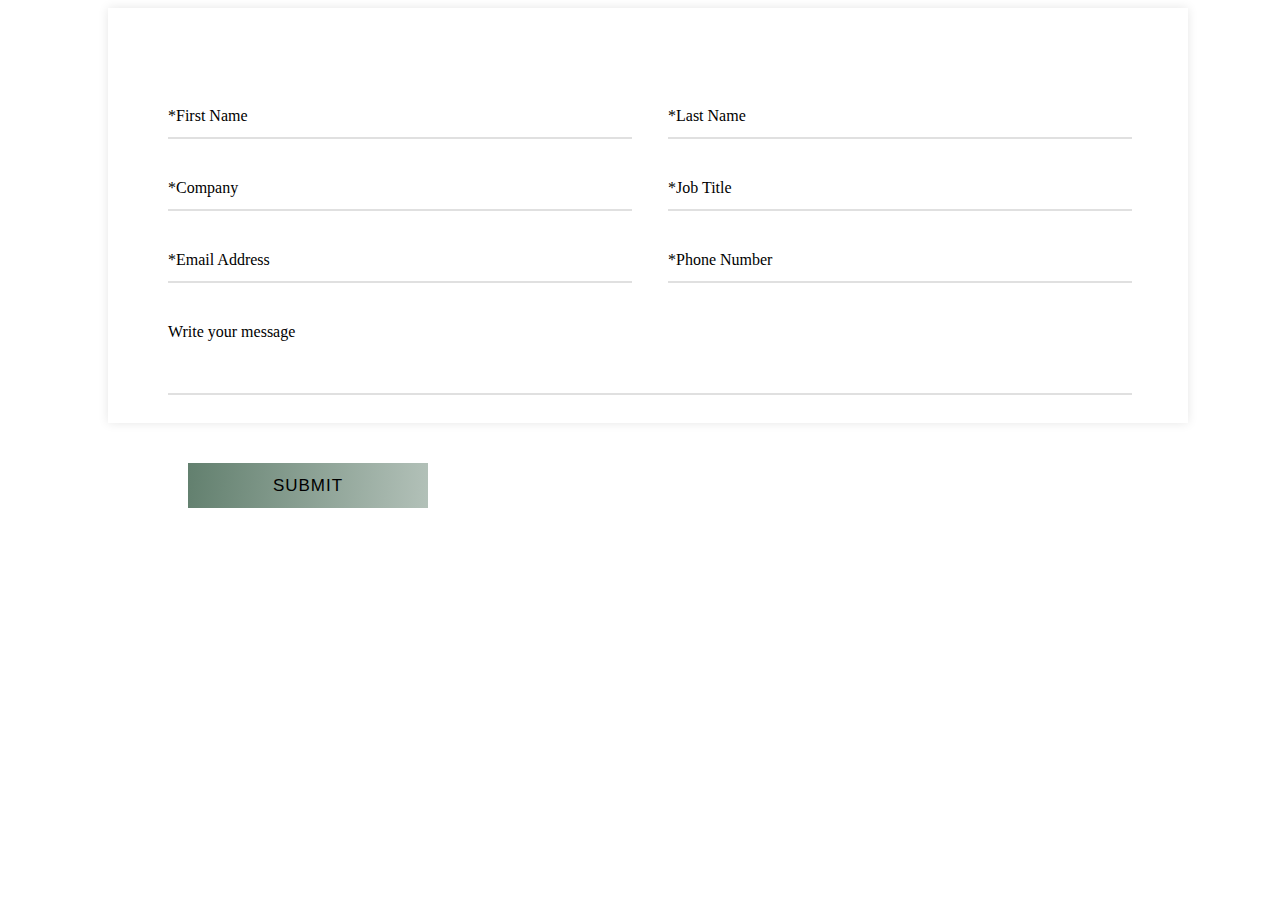
<file: Ritika Rozgaarwala/one.html>
<!DOCTYPE html>
<html lang="en">

<head>
    <meta charset="UTF-8">
    <meta name="viewport" content="width=device-width, initial-scale=1.0">
    <title>Document</title>
    <link rel="stylesheet" href="one.css">
</head>

<body>
    
   
    <!-- <div class="image-section">
        <div class="card">
            <img src="C:\Users\admin\Downloads\istockphoto-1338134319-612x612.webp" alt="">
            <div class="intro">
                <h1>Our Vision</h1>
                <p>Our business is built on one
                    simple apect-to connect you
                    with the most qualified
                    candidate who fits well into your
                    company's culture or standard.</p>
            </div>
        </div>
        <div class="card">
            <img src="C:\Users\admin\Downloads\istockphoto-1309328823-612x612.jpg" alt="">
            <div class="intro">
                <h1>Our Mission</h1>
                <p>The mission of RozgaarWala.com is dedication
                    to the best quality of client
                    Service delivered with a sense of
                    warmth, friendliness, individual
                    pride, and cutomer full
                    satisfaction.</p>
            </div>
        </div>
        <div class="card">
            <img src=" C:\Users\admin\Downloads\pexels-fauxels-3184298.jpg" alt="">
            <div class="intro">
                <h1>Our Value</h1>
                <p>Our actions are driven by
                    following Values like
                    Integrity and Trust, Continuous
                    Improvement and Committed to
                    customer growth.</p>
            </div>
        </div>
    </div> -->
    <!-- <div id="page4-1">
        <div id="Heading">
            <h6>JOIN OUR COMMUNTIY</h6><br>
            <h2>Join the community of our privileged</h2>
            <h2>clients &amp; successful candidates.</h2>
            <div class="btn">
                <button><a href="#">Join-Us</a></button>
            </div>
            <div class="in">
                <div>
                    <h2 class="counter" data-target="2000">0 </h2>
                    <p>Companies Served</p>
                </div>
                <div>
                    <h2 class="counter" data-target="3472">0</h2>
                    <p>Placed Candidates</p>
                </div>
                <div>
                    <h2 class="counter" data-target="2184">0</h2>
                    <p>Satisfied Customers</p>
                </div>
                <div>
                    <h2 class="counter" data-target="60">0</h2>
                    <p>Expert HR</p>
                </div>
            </div>

        </div>
    </div> -->
    
     
    
                <div id="page6"> 
                <div class="container6">
        
                    <form action="#">
                       <div class="form-row">
                          <div class="input2-data">
                             <input type="text" required>
                             <div class="underline"></div>
                             <label for="">*First Name</label>
                          </div>
                          <div class="input2-data">
                             <input type="text" required>
                             <div class="underline"></div>
                             <label for="">*Last Name</label>
                          </div>
                       </div>
                       <div class="form-row">
                          <div class="input2-data">
                             <input type="text" required>
                             <div class="underline"></div>
                             <label for="">*Company</label>
                          </div>
                          <div class="input2-data">
                             <input type="text" required>
                             <div class="underline"></div>
                             <label for="">*Job Title</label>
                          </div>
                       </div>
                       <div class="form-row">
                        <div class="input2-data">
                           <input type="text" required>
                           <div class="underline"></div>
                           <label for="">*Email Address</label>
                        </div>
                        <div class="input2-data">
                           <input type="text" required>
                           <div class="underline"></div>
                           <label for="">*Phone Number</label>
                        </div>
                     </div>
                       <div class="form-row">
                          <div class="input2-data textarea">
                             <textarea rows="8" cols="80" required></textarea>
                             <br />
                             <div class="underline"></div>
                             <label for="">Write your message</label>
                             <br />
                             <div class="form-row submit-btn">
                                <div class="input2-data">
                                   <div class="inner"></div>
                                   <input type="submit" value="submit">
                                </div>
                             </div>
                          </div>
                       </div>
                    </form>
                 </div>
                </div>
         <script src="script2.js"></script>
</body>
  
</html>
</file>
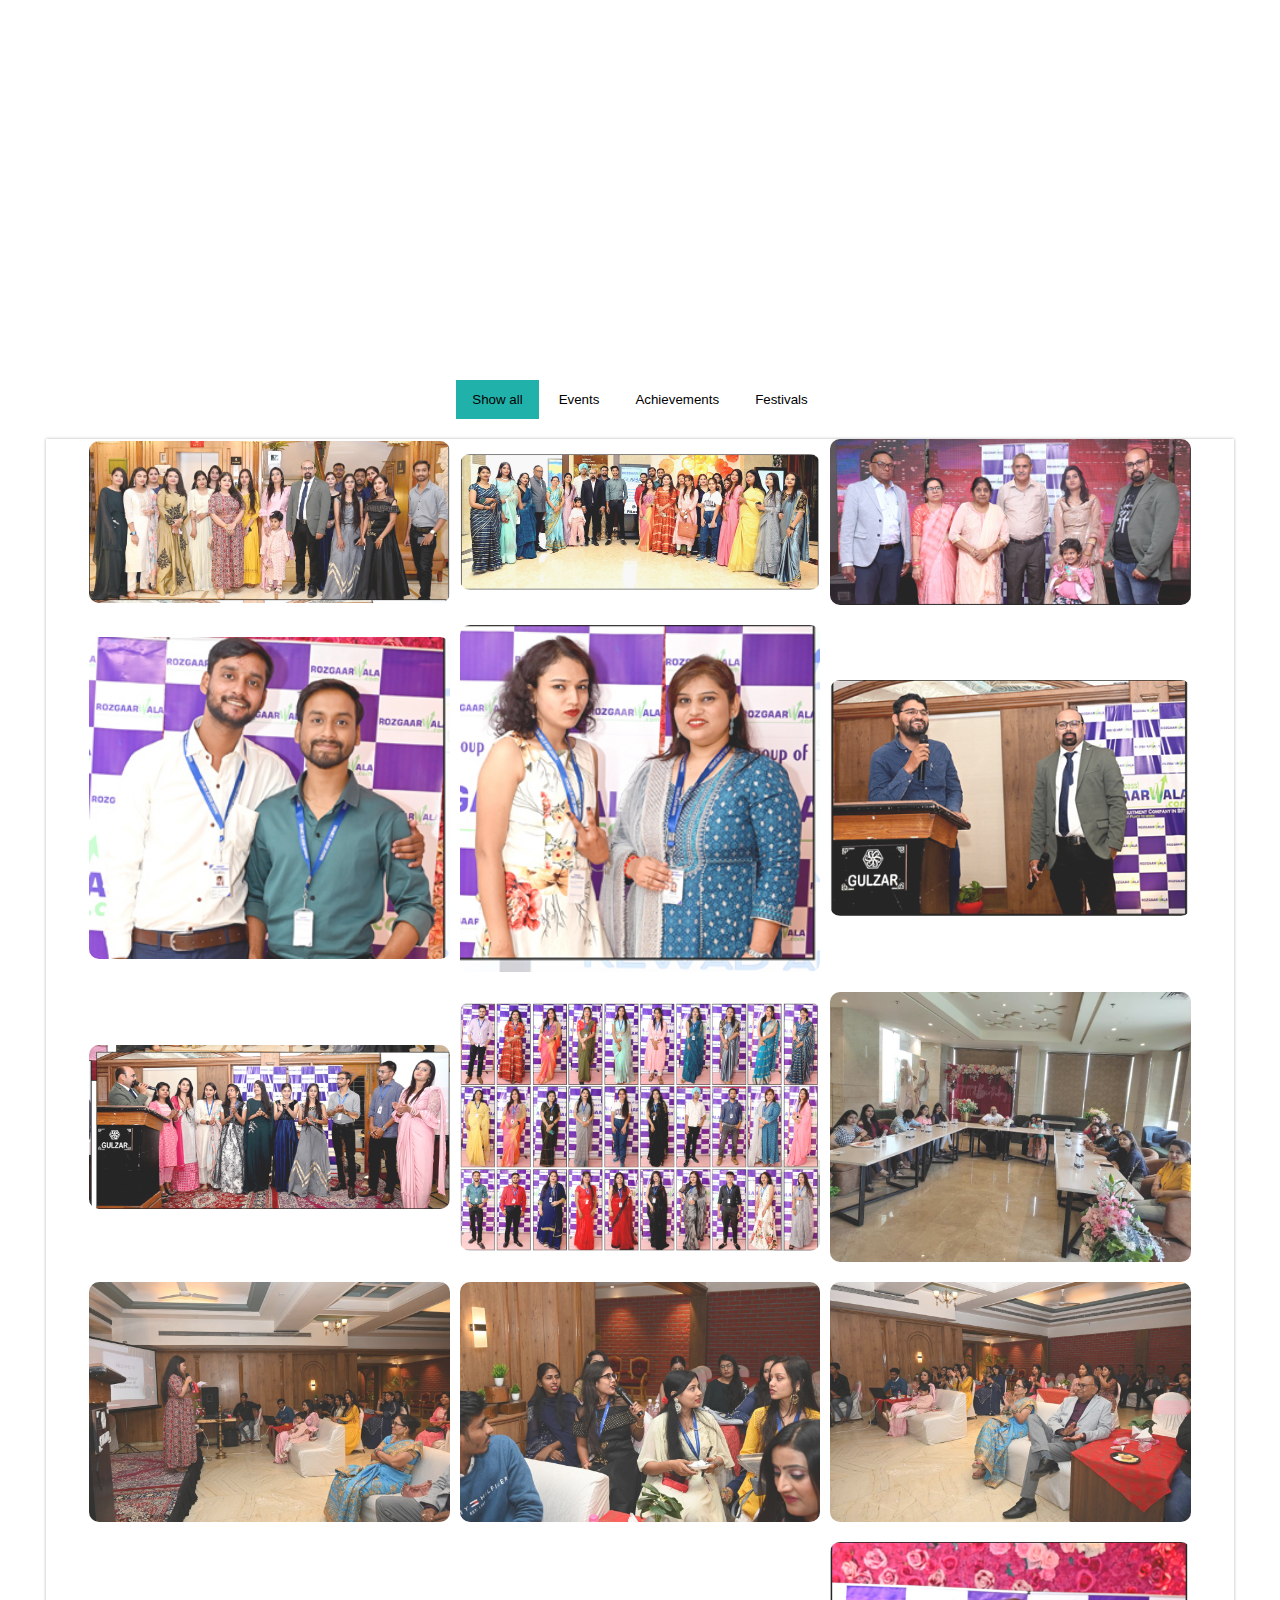
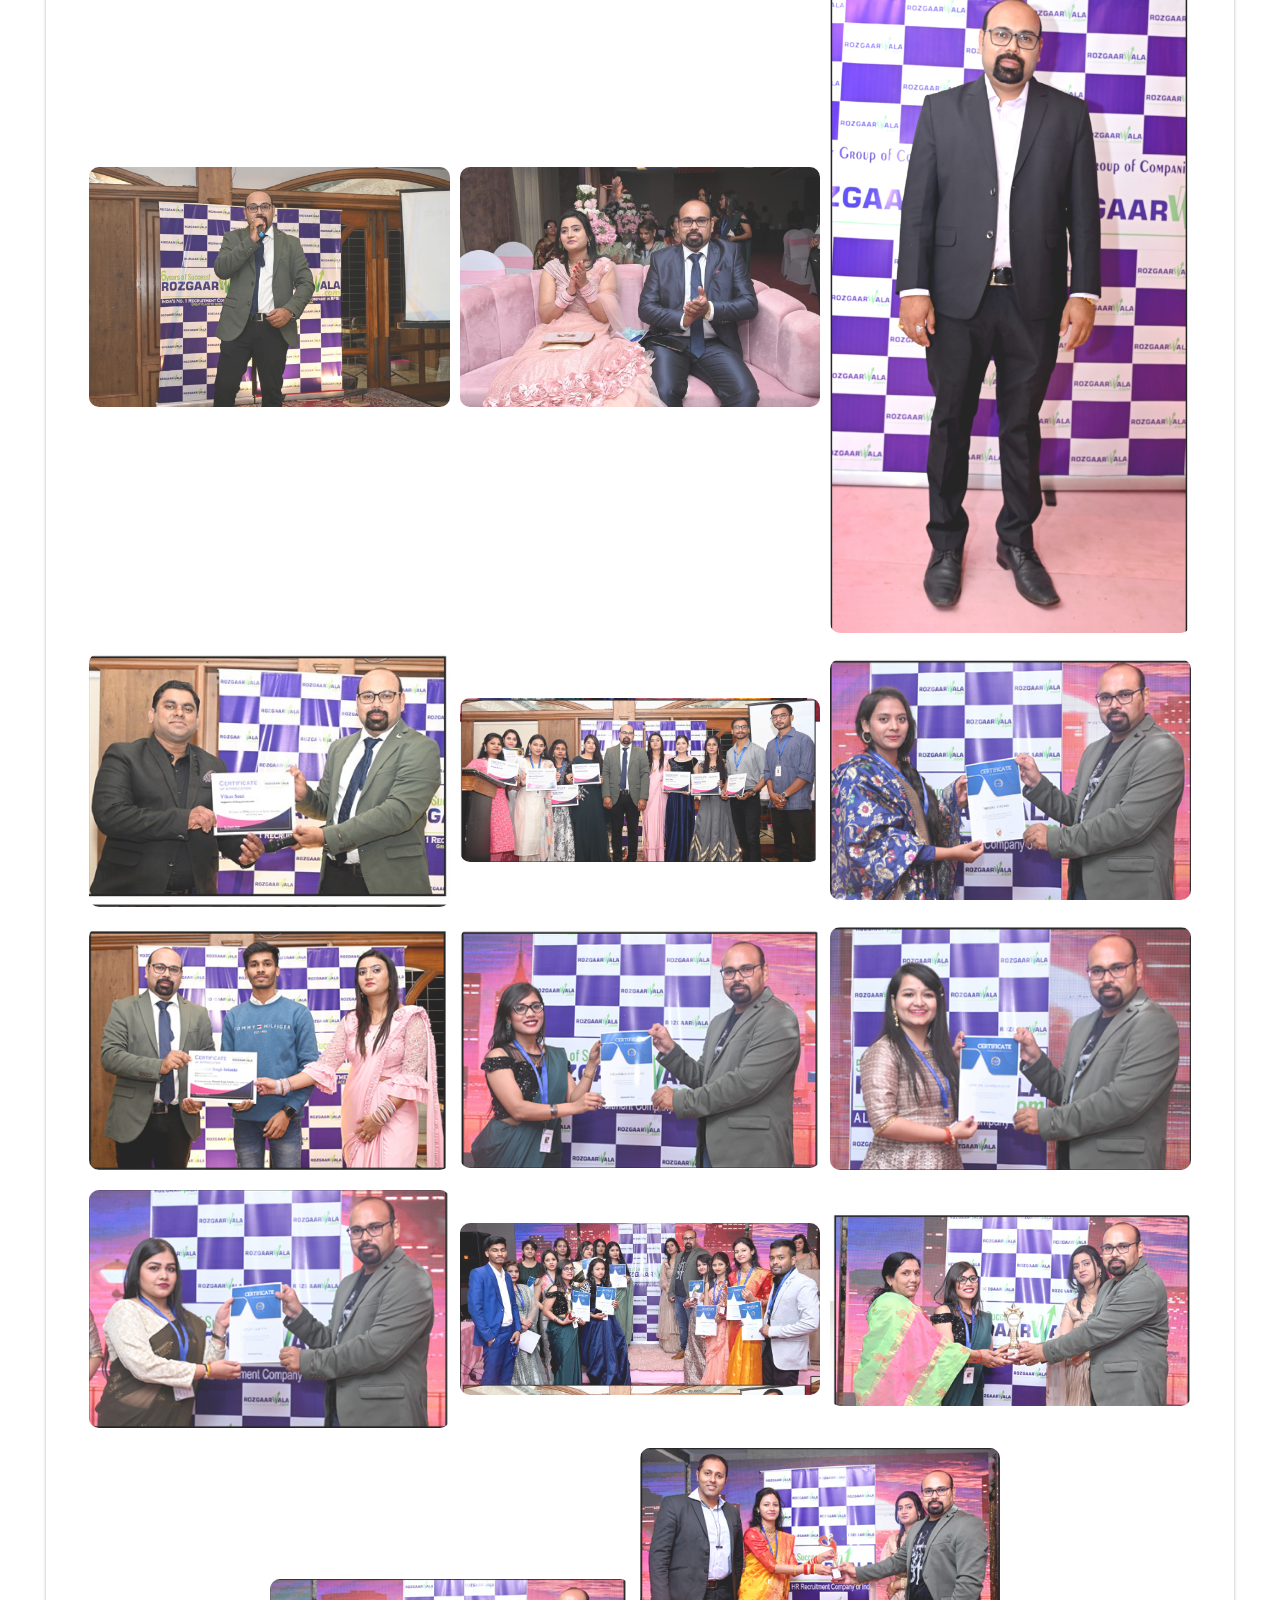
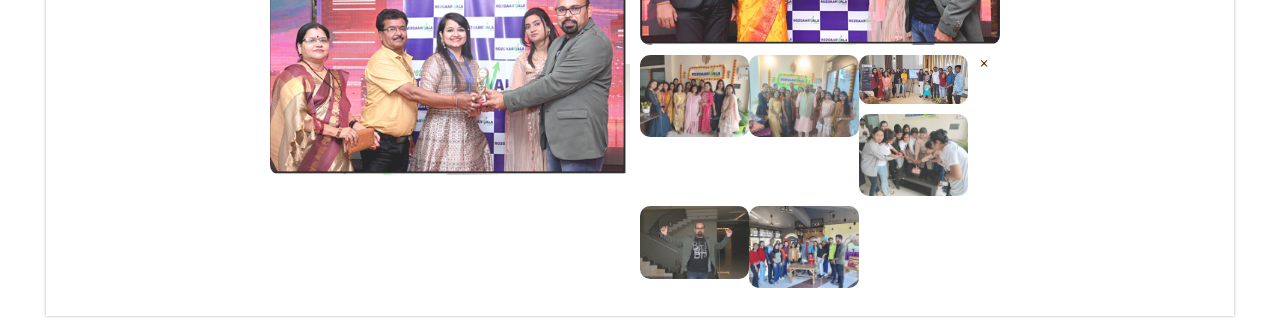
<file: Ritika Github/Html folder/new.html>
<!DOCTYPE html>
<html lang="en">
<head>
    <meta charset="UTF-8">
    <meta name="viewport" content="width=device-width, initial-scale=1.0">
    <title>Document</title>
    <link rel="stylesheet" href="new.css">
</head>
<body>
   <div class="Diff">
      <div id="myBtnContainer">
          <button class="btn active" onclick="filterSelection('all')"> Show all</button>
          <button class="btn " onclick="filterSelection('nature')">  Events</button>
          <button class="btn" onclick="filterSelection('cars')">Achievements</button>
          <button class="btn" onclick="filterSelection('people')">Festivals</button>
        </div>
          
        <!-- Portfolio Gallery Grid -->
        <div class="gallery-container">
          
           <div class="column nature"> 
           <div class="gallery-item"  data-index="1">  <img src="light-2.png" alt="Lights" >
          </div>
          </div>
          <div class="column nature">
             <div class="gallery-item"  data-index="2"><img src="light-3.png" alt="Nature"  >
          </div>
          </div>
          <div class="column nature">
              <div class="gallery-item"  data-index="3"><img src="light-17.jpg" alt="Nature"  >
              </div>
            </div>
            <div class="column nature">
              <div class="gallery-item"  data-index="4"><img src="light-18.jpg" alt="Nature" >
              </div>
            </div>
            <div class="column nature">
              <div class="gallery-item"  data-index="5"><img src="light-19.jpg" alt="Nature"  >
              </div>
            </div>
            <div class="column nature">
              <div class="gallery-item"  data-index="6"><img src="light-7.jpg" alt="Nature">
              </div>
            </div>
            <div class="column nature">
              <div class=" gallery-item"  data-index="7"><img src= "light-20.jpg" alt="Nature" >
              </div>
            </div>
            <div class="column nature">
              <div class=" gallery-item"  data-index="8"><img src="light-21.jpg" alt="Nature">
              </div>
            </div>
            <div class="column nature">
              <div class="gallery-item"  data-index="9"><img src="light-22.jpeg" alt="Nature">
              </div>
            </div>
            <div class="column nature">
              <div class="gallery-item" data-index="10"><img src="light-23.jpeg" alt="Nature" >
              </div>
            </div>
            <div class="column nature">
              <div class="gallery-item" data-index="11"><img src="light-24.jpeg" alt="Nature" >
              </div>
            </div>
            <div class="column nature">
              <div class="gallery-item" data-index="12"><img src="light-25.jpeg" alt="Nature">
              </div>
            </div>
            <div class="column nature">
              <div class="gallery-item" data-index="13"><img src="light-26.jpeg" alt="Nature">
              </div>
            </div>
            <div class="column nature">
              <div class="gallery-item" data-index="14"><img src="light-27.jpeg" alt="Nature">
              </div>
            </div>
              <div class="column nature">
              <div class="gallery-item" data-index="15"><img src="light-5.jpg" alt="Nature">
              </div>
            </div>
             
          <div class="column cars">
            <div class="gallery-item" data-index="16"><img src="light-4.png" alt="Car">
           </div>
          </div>
          <div class="column cars">
            <div class="gallery-item" data-index="17"><img src="light-6.jpg" alt="Car">
          </div>
          </div>
          <div class="column cars">
            <div class="gallery-item"><img src="light-8.jpg" alt="Car">
          </div>
          </div>
          <div class="column cars">
            <div class="gallery-item"><img src="light-9.jpg" alt="Car">
          </div>
          </div>
          <div class="column cars">
            <div class="gallery-item"><img src="light-10.jpg" alt="Car">
          </div>
          </div>
          <div class="column cars">
            <div class="gallery-item"><img src="light-11.jpg" alt="Car">
          </div>
          </div>
          <div class="column cars">
            <div class="gallery-item"><img src="light-12.jpg" alt="Car">
          </div>
          </div>
          <div class="column cars">
            <div class="gallery-item"><img src="light-13.png" alt="Car">
          </div>
          </div>
          <div class="column cars">
            <div class="gallery-item"><img src="light-14.jpg" alt="Car">
          </div>
          </div>
          <div class="column cars">
            <div class="gallery-item"><img src="light-15.jpg" alt="Car">
          </div>
          </div>
          <div class="column cars">
            <div class="gallery-item"> <img src="light-16.jpg" alt="Car">
          </div>
          <div class="column people">
          <div class="gallery-item"> <img src="light-30.jpeg" alt="people">
          </div> 
          </div>
          <div class="column people">
          <div class="gallery-item"> <img src="light-31.jpeg" alt= "people">
          </div>
          </div>
          <div class="column people">
          <div class="gallery-item"> <img src="light-32.jpeg" alt="people">
          </div>
          </div>
          <div class="column people">
          <div class="gallery-item"> <img src="light-33.jpeg" alt="people">
          </div>
          </div>
          <div class="column people">
          <div class="gallery-item"> <img src="light-34.jpeg" alt="people">
          </div>
          </div>
          <div class="column people">
          <div class="gallery-item"> <img src="light-35.jpeg" alt="people">
          </div>
            </div>
          <div class="container2">
            <span onclick="this.parentElement.style.display='none'" class="closebtn">&times;</span>
            <img id="expandedImg" style="width:100%">
            <div id="imgtext"></div>
          </div>
          </div>   
          </div>
          </div>
        
        
        
   <script src="new.js"></script>
</body>
</html>
</file>
<file: Ritika Rozgaarwala/one.css>
/* *{
    margin: 0px;
    padding: 0px;
    font-family: sans-serif;
}
 
.image-section{
    display: flex;
    justify-content: center;
    
}
.card{
    height: 400px;
    margin: 20px;
    box-shadow: 5px 20px 20px black;
    /* overflow: hidden; */
    /* background:   linear-gradient(375deg,rgba(98,188,47)50%,   rgba(0,0,0,0) 50%); */
/* }
.card img{
    height: 350px;
    width: 350px;
    border-radius: 10px;
     
}
.intro{
    height: 450px;
    width: 350px;
    padding: 6px;
    box-sizing: border-box;
    position:absolute;
    background:   linear-gradient(375deg,rgba(98,188,47)45%,   rgba(0,0,0,0) 50%);
    color: white;
    bottom: 100px;
    border-radius: 10px;
   
  }
.intro h1{
    margin: 10px;
    margin-top: 250px;
    font-size: 40px;
}
.intro p{
    font-size: 20px;
    margin-left: 20px;
    visibility: hidden;
    opacity: 0;
}
.card:hover{
    cursor: pointer;
}
.card:hover .intro{
    height: 450px;
    background:   linear-gradient(375deg,rgba(98,188,47)45%,   rgba(0,0,0,0) 50%) ;
}
.card:hover .intro p{
    opacity: 1;
    visibility: visible;
}

#page4-1 #Heading .in{
  display: flex;
  font-style:initial;
  justify-content: space-between;
  margin-top: 50px;
  gap: 80PX; */
  /* color:#007BFF; */
  /* font-size: 40PX; */
 
   /* */

/* #page4-1 #Heading .in h2{
  color: rgb(58, 111, 192); 
  color: grey; */
  /* font-size: 40px;
  margin-top: 20px;
  text-align: center;
  justify-content: center;
  
}
.in p{
  color:#97da2c;
  font-size: 20px;
  margin-top: 20px;
  padding-bottom: 70px;
  text-align: center;
  justify-content: center;
} 

#page3 {
  min-height: 50vh;
  width: 100%;
  background: #fff;
  padding: 4vw 0;
  justify-content: center;
  align-items: center;
  text-align: center;
  
}

.slide-track-1 img {
  width: 100px;
  height: 80px;
  animation: scroll 20s linear infinite;
}

.slide-track-2 img {
  width: 100px;
  height: 80px;
  animation: scroll-rev 20s linear infinite;
}

.slide-track-1,
.slide-track-2 {
  width: 100%;
  display: flex;
  gap: 4em;
  overflow: hidden;
  margin: 10px 0;
}

.slider {
  margin-top: 0px;
  background: radial-gradient(788px at 0.7% 3.4%, rgb(164, 231, 192) 0%, rgb(255, 255, 255) 90%);  ;
  padding: 0em 0em;
  width: 90%;
  height:300px;
  display: flex;
  align-items: center;
  justify-content: LEFT;
  text-align: left;
  flex-direction: row;
  margin-left: 5%;
  border-radius: 20px;
}

.slider-logo {
  margin-top: 10px;
  background-color:  transparent;
  padding:6em 2em;
  width: 50%;
  margin-left: 0px;
  gap: 1em;
}

.slider-content {
  height: 200px;
  background-color:   transparent;
  padding: em 2em;
  width: 40%;
  margin-left: 20px;
}
.slider .slider-content h2 {
  font-family: sans-serif;
  font-size: 30px;
  margin-top:10px;
  color:  black;
  margin-left: 25px;
}
.slider .slider-content h6{
  font-family: sans-serif;
  font-size: 15px;
  color: grey;
  margin-left: 25px; 
}
.slider .slider-content p {
  font-size: 20px;
  text-align: left;
  font-family: sans-serif;
  color:  black;
  margin-top: 10px;
  margin-left: 25px;
}

@keyframes scroll {
  0% {
      transform: translateX(0);
  }

  100% {
      transform: translateX(-1000%);
  }
}

@keyframes scroll-rev {
  0% {
      transform: translateX(-1000%);
  }

  100% {
      transform: translateX(0);
  }
} */

/* Media Queries for smaller screens */
/* @media (max-width: 1024px) {
  .slider {
      flex-direction: column;
      height: auto;
  }

  .slider-logo, .slider-content {
      width: 100%;
      padding: 4em 2em;
      margin-left: 0;
      text-align: center;
  }

  .slider .slider-content h2 {
      font-size: 24px;
  }

  .slider .slider-content p {
      font-size: 16px;
  }
}

@media (max-width: 768px) {
  .slide-track-1 img, .slide-track-2 img {
      width: 90px;
      height: 70px;
  }

  .slider .slider-content h2 {
      font-size: 20px;
  }

  .slider .slider-content p {
      font-size: 14px;
  }
}

@media (max-width: 480px) {
  .slide-track-1 img, .slide-track-2 img {
      width: 60px;
      height: 50px;
  }

  .slider .slider-content h2 {
      font-size: 18px;
  }

  .slider .slider-content p {
      font-size: 12px;
  }

  .slide-track-1, .slide-track-2 {
      gap: 2em;
  }
}
#page3-1{
  display: flex;
  justify-content:center;
  width: 90%;
  background-color:#fff;
  gap:0px;
  margin-left: 5%;
  
  border-radius: 20px;
 
} 
  .trapezoid{
    border-bottom: 400px solid   #A9BA9D;
    
    border-left: 0px solid transparent;
    border-right: 45px solid transparent;
    height: 0px;
    width: 330px;
    border-bottom-left-radius: 20px;
    border-top-left-radius: 20px;
    position: absolute;
    z-index: 1;
    margin-right: 760px;
}
.trapezoid h5{

}
#page3-1 .square{
  width: 850px;
   margin-left: 300px;
   
}
#page3-1 .square img{
  border-top-left-radius: 20px;
  border-top-right-radius:20px;
  border-bottom-right-radius: 20px;
  height: 400px;
}
  
#page4 {
  min-height: 100px;
  width: 90%;
  background-color: #fff;
  padding: 2vw 5vw;}


.testimonial-area {
background: var(--blue);
position: relative;
z-index: 2;
padding: 50px 0;
  box-shadow: 5px 5px 8px #dadada;
}
.testimonial-area .owl-carousel {
overflow: hidden;
padding: 0 20px;
margin: 0px -40px;
padding-right: 40px;
}
.testimonial-area .owl-stage-outer {
padding: 30px 50px;
margin-left: -34px;
width: calc(100% + 100px);
}
.single-testimonial {
 
    border: 7px solid rgb(58, 111, 192);

text-align: center;
border-radius: 45px;
position: relative;
z-index: 2;
}
.single-testimonial p {
color: #000;
font-size: 15px;
line-height: 24px;
padding: 50px;
padding-bottom: 30px;
position: relative;
z-index: 3;
}
.single-testimonial::before {
content: "";
position: absolute;
left: -35px;
top: -35px;
background: url(https://i.ibb.co/nb8Hjms/quote.png) no-repeat var(--blue);
background-size: 60%;
width: 126px;
height: 100px;
transform: rotate(180deg);
background-position: 34px 15px;
}
.single-testimonial::after {
content: "";
position: absolute;
right: -35px;
bottom: -34px;
background: url(https://i.ibb.co/nb8Hjms/quote.png) no-repeat var(--blue);
background-size: 60%;
width: 126px;
height: 100px;
background-position: 34px 19px;
}
.round {
width: 100%;
height: 100%;
position: absolute;
z-index: 1;
}
.round-1::before {
content: "";
position: absolute;
left: 88px;
top: -7px;
width: 50px;
height: 7px;
background: #97d2ac;
border-radius: 30px;
}
.round-1::after {
content: "";
position: absolute;
left: -7px;
top: 62px;
width: 7px;
height: 50px;
background: #97d2ac;
border-radius: 30px;
} 
.round-2::before {
content: "";
position: absolute;
right: 87px;
bottom: -7px;
width: 50px;
height: 7px;
background: #97d2ac;
border-radius: 30px;
z-index: 1;
} 
.round-2::after {
content: "";
position: absolute;
right: -7px;
bottom: 62px;
width: 7px;
height: 50px;
background: #97d2ac;
border-radius: 30px;
z-index: 1;
}  
.client-video {
padding-right: 15px;
}
.client-info {
position: relative;
z-index: 3;
}
.client-info a {
width: 40px;
height: 40px;
border-radius: 100px;
display: flex;
justify-content: center;
align-items: center;
box-shadow: 0 0 16px rgba(0, 0, 0, 0.16);
font-size: 22px;
}
.client-info {
display: flex;
align-items: center;
justify-content: center;
text-align: left;
padding-bottom: 50px;
}
.client-info h6 {
color: #000;
font-weight: 700;
font-size: 18px;
color: #000;
}
.client-info span {
display: inline-block;
color: #000;
font-size: 12px;
}
.sec-title.white-title h2 { */
/* color: #000; */
  /* color: rgb(58, 111, 192);
}
.owl-dots button {
background: #000 !important;
width: 10px;
height: 10px;
border-radius: 26px;
margin: 0 5px;
transition: 0.3s;
}
.owl-dots {
text-align: center;
margin-top: 50px;
}
.owl-dots button.active {
width: 30px;
} */ */
#page6{
  width: 100%;
}
.container6{
  max-width: 1000px;
  background: #fff;
  width: 1000px;
  padding: 25px 40px 10px 40px;
  box-shadow: 0px 0px 10px rgba(0,0,0,0.1);
  margin-left: 100px;
}
 
.container6 form{
  padding: 30px 0 0 0;
}
.container6 form .form-row{
  display: flex;
  margin: 32px 0;
}
form .form-row .input2-data{
  width: 120%;
  height: 40px;
  margin: 0 20px;
  position: relative;
}
form .form-row .textarea{
  height: 70px;
}
.input2-data input,
.textarea textarea{
  display: block;
  width: 100%;
  height: 100%;
  border: none;
  font-size: 17px;
  border-bottom: 2px solid rgba(0,0,0, 0.12);
}
.input2-data input:focus ~ label, .textarea textarea:focus ~ label,
.input2-data input:valid ~ label, .textarea textarea:valid ~ label{
  transform: translateY(-20px);
  font-size: 14px;
  /* color: #3498db; */
}
.textarea textarea{
  resize: none;
  padding-top: 10px;
}
.input2-data label{
  position: absolute;
  pointer-events: none;
  bottom: 10px;
  font-size: 16px;
  transition: all 0.3s ease;
}
.textarea label{
  width: 100%;
  bottom: 40px;
  background: #fff;
}
.input2-data .underline{
  position: absolute;
  bottom: 0;
  height: 2px;
  width: 100%;
}
.input2-data .underline:before{
  position: absolute;
  content: "";
  height: 2px;
  width: 100%;
  /* background: #3498db; */
  transform: scaleX(0);
  transform-origin: center;
  transition: transform 0.3s ease;
}
.input2-data input:focus ~ .underline:before,
.input2-data input:valid ~ .underline:before,
.textarea textarea:focus ~ .underline:before,
.textarea textarea:valid ~ .underline:before{
  transform: scale(1);
}
.submit-btn .input2-data{
  overflow: hidden;
  height: 45px!important;
  width: 25%!important;
}
.submit-btn .input2-data .inner{
  height: 100%;
  width: 300%;
  position: absolute;
  left: -100%;
   background: radial-gradient(788px at 0.7% 3.4%,  rgb(47, 86, 63) 10%, rgb(255, 255, 255) 90%);
  transition: all 0.4s;  
}
.submit-btn .input2-data:hover .inner{
  left: 0;
}
.submit-btn .input2-data input{
  background: none;
  border: none;
  color: black;
  font-size: 17px;
  font-weight: 500;
  text-transform: uppercase;
  letter-spacing: 1px;
  cursor: pointer;
  position: relative;
  z-index: 2; 
}
@media (max-width: 700px) {
  .container6 .text{
    font-size: 30px;
  }
  .container6 form{
    padding: 10px 0 0 0;
  }
  .container6 form .form-row{
    display: block;
  }
  form .form-row .input2-data{
    margin: 35px 10px!important;
  }
  .submit-btn .input2-data{
    width: 40%!important;
  }
}
</file>
<file: Ritika Github/Html folder/new.css>
.Diff{
  justify-content: center;
  text-align: center;
  margin-top: 380px;
   
} 

.gallery-container {
  
  width:1000px;
  margin: 20px px;
  justify-content: center;
  text-align: center;
  align-items: center;
  margin-left: 0px;
  
  gap: 20px;
}

/* Add padding BETWEEN each column */
.gallery-container,
.gallery-container > .column {
  padding: ;
}

/* Create three equal columns that floats next to each other */
.column {
  float: left;
  width: 30.33%;
  display: none; 
      /* Hide all elements by default */
}

/* Clear floats after rows */ 
.gallery-container:after {
  content: "";
  display: table;
  clear: both;
}
 

/* Content */
/* .content {
  background-color: transparent;
  padding: 20px;
  gap: 30px;
} */

/* The "show" class is added to the filtered elements */
.show {
  display: block;
}

/* Style the buttons */
.btn {
  border: none;
  outline: none;
  padding: 12px 16px;
  background-color: white;
  cursor: pointer;
  
}

.btn:hover {
  background-color:lightseagreen;
}

.btn.active {
  background-color:lightseagreen;
  color : black;
}
.gallery-container{
  display: flex; 
  flex-wrap: wrap;
  gap: 10px;
  background-color: #ffff;
   width: 94%; 
    padding: px;  
  
  box-shadow: 0 0 3px 0 rgba(0,0,0,0.3);
  margin-top: 50px;
  margin:20px auto;
}
.gallery-item{
  flex-basis: 32.7%;
  margin-bottom: 6px;
  opacity: 0.85;
  cursor: pointer;
}
.gallery-item:hover{
  opacity: 1;
}
.gallery-item img{
  width: 100%;
  height: 100%;
  object-fit:  cover;
  border-radius: 10px;
}
.lightbox{
    position: fixed; 
    display: none;
    background-color: rgba(0, 0, 0, 0.8);
    width: 100%;
    height: 100%;
    overflow: auto;
    top: 0;
    left: 0;
}
.lightbox-content{
  position: relative;
  width: 100%;
  height: 100%;
  margin: % auto;
  margin-top: px;
}
.lightbox-content img{
  width: 100%;
  height: 100%;
  border: 2px solid #ffff;
  object-fit: cover;
}
.lightbox-prev,
.lightbox-next{
    position: absolute;
    background-color: rgba(0, 0, 0, 0.8);
    color: #fff;
    padding: 9px;
    top: 45%;
    cursor: pointer;
}
.lightbox-prev{
  left: 0;
}
.lightbox-next{
  right: 0;
}
@media(max-width: 767px){
  .gallery-container{
      width: 100%;
  }
  .gallery-item{
      flex-basis: 49.80%;
      margin-bottom: 3px;

  }
  .lightbox-content{
  width: 80%;
  height: 60%;
  margin: 15% auto;
  }
}
@media (max-width: 480px){
  .gallery-item{
      flex-basis: 100%;
      margin-bottom: 1px;
  }
  .lightbox-content{
      width: 90%;
      margin: 20px auto;
  }
}
</file>
